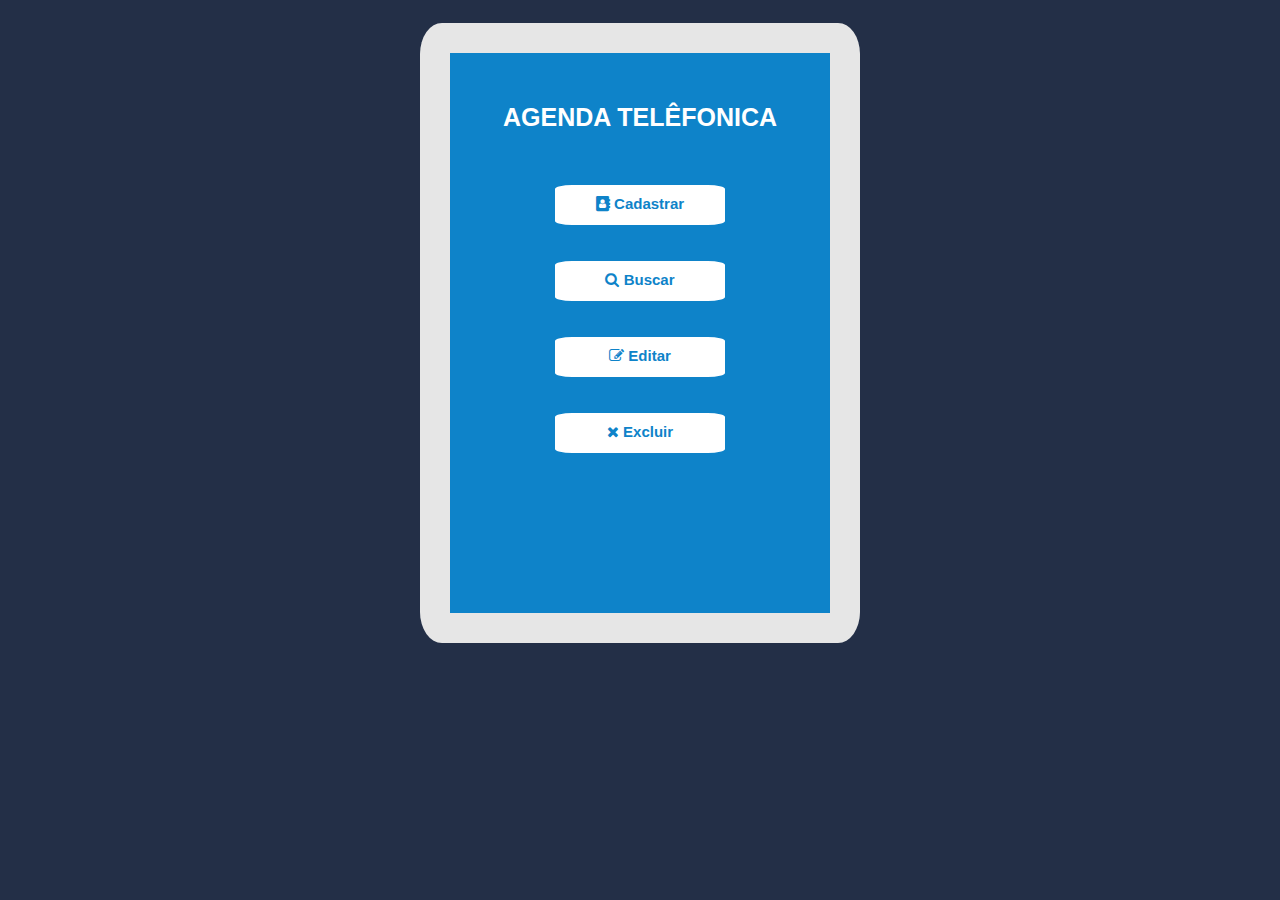
<file: WebContent/index.html>
<!DOCTYPE html>
<html>
<head>
	<title>Agenda Telefônica</title>
  <meta charset="utf-8"/>
  <link rel="stylesheet" href="https://cdnjs.cloudflare.com/ajax/libs/font-awesome/4.7.0/css/font-awesome.min.css">
  <link rel="stylesheet" href="css/estilo.css">
</head>
<body>
  <div class="cell">
    <div class="tela">
    <br>
	  <h1>Agenda Telêfonica</h1>
      <br><br>
      <form id="form1">
        <div class="btn"><a href="cadastro.html"><i class="fa fa-address-book"></i> Cadastrar</a></div><br><br>
        <div class="btn"><a href="consultar.html"><i class="fa fa-search"></i> Buscar</a></div><br><br>
        <div class="btn"><a href="editar.html"><i class="fa fa-edit"></i> Editar</a></div><br><br>
        <div class="btn"><a href="exlcuir.html"><i class="fa fa-remove"></i> Excluir</a></div><br><br>
      </form>
    </div>
  </div>
</body>
</html>
</file>
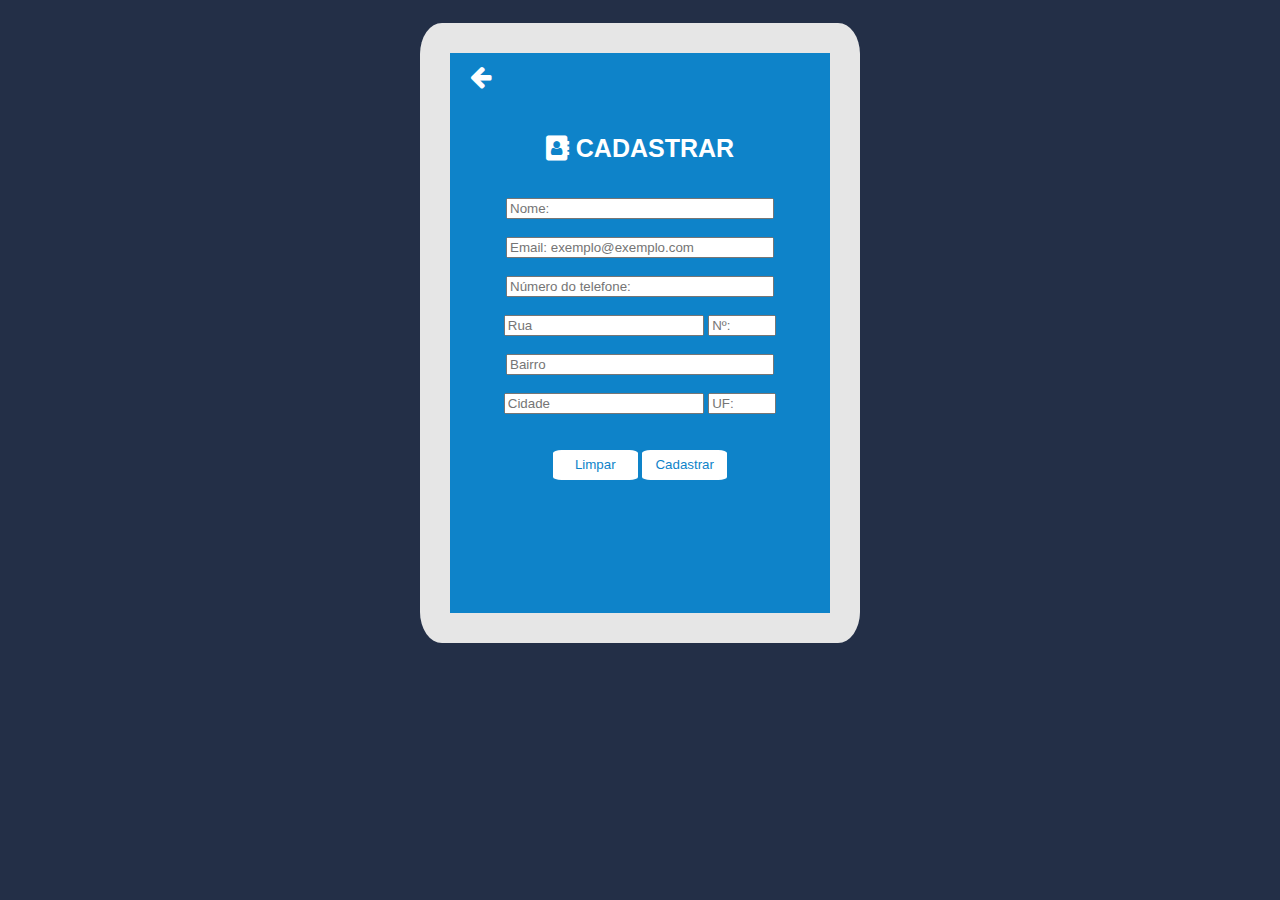
<file: WebContent/cadastro.html>
<!DOCTYPE html>
<html>
<head>
	<title>Agenda Telefônica</title>
  <meta charset="utf-8"/>
  <link rel="stylesheet" href="https://cdnjs.cloudflare.com/ajax/libs/font-awesome/4.7.0/css/font-awesome.min.css">
  <link rel="stylesheet" href="css/estilo.css">
</head>
<body>
  <div class="cell">
    <div class="tela">
      <div style="text-align: left;padding: 10px;" title="Voltar"><a class="back" href="index.html"><i class="fa fa-arrow-left"></i></a></div>
	  <h1><i class="fa fa-address-book"></i> Cadastrar</h1>
      <br>
      <form id="form2" method="get" action="Agenda">
      	<input type="text" name="nome" placeholder="Nome:" required><br>
      	<br>
      	<input type="email" name="email" placeholder="Email: exemplo@exemplo.com" required><br>
      	<br>
      	<input type="number" name="numero" placeholder="Número do telefone:" required><br>
      	<br>
      	<input type="text" name="rua" placeholder="Rua" style="width: 192px;" required>
      	<input type="number" name="num" placeholder="Nº:" style="width: 60px;" required><br>
      	<br>
      	<input type="text" name="bairro" placeholder="Bairro " required><br>
      	<br>
      	<input type="text" name="cidade" placeholder="Cidade" style="width: 192px;" required>
      	<input type="text" name="estado" placeholder="UF:" style="width: 60px;" required><br>
      	<br><br>
      	<input type="hidden" name="operacao" value="cadastrar"/>
      	<button class="btn" type="reset">Limpar</button>
      	<button class="btn" type="submit">Cadastrar</button>
      </form>
    </div>
  </div>
</body>
</html>
</file>
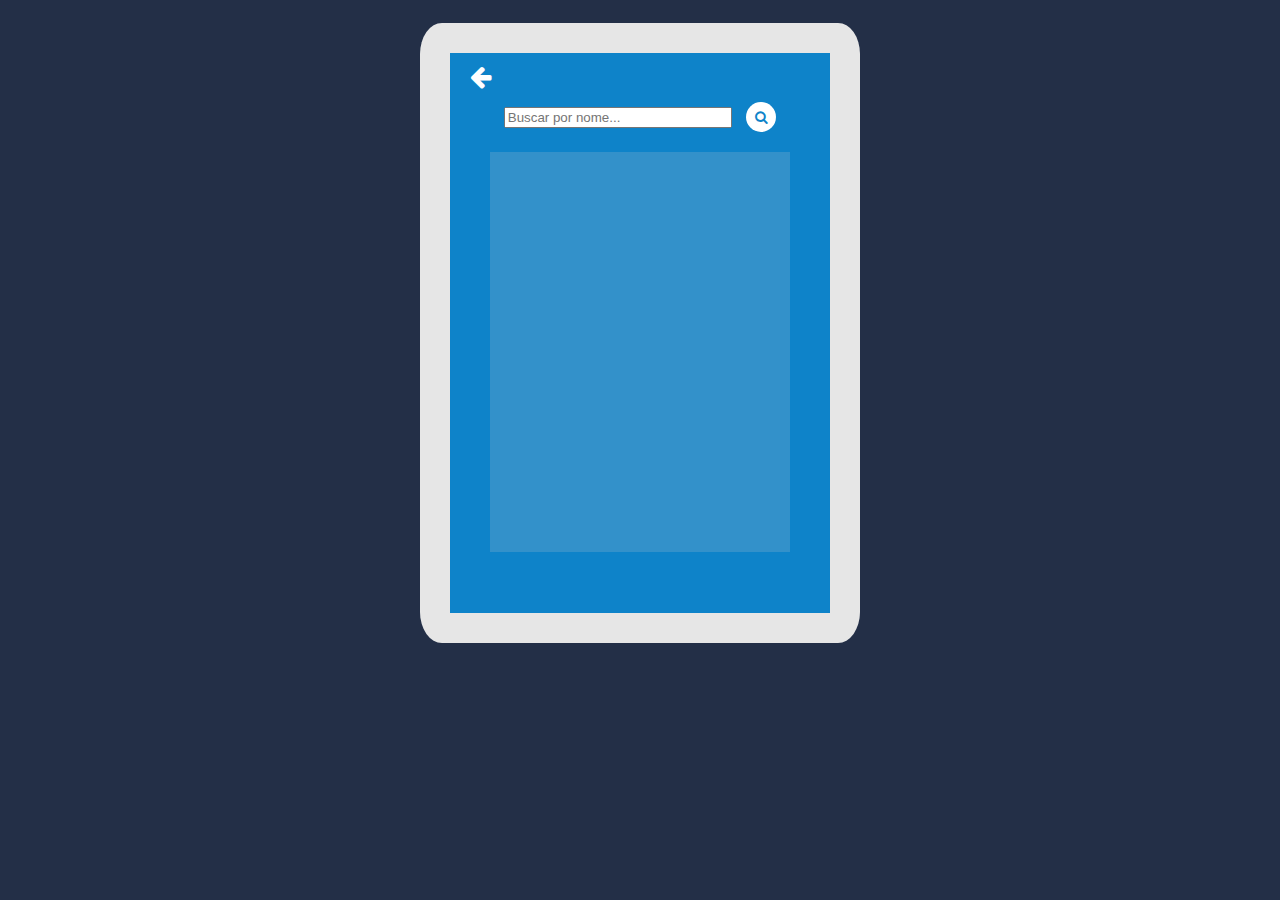
<file: WebContent/consultar.html>
<!DOCTYPE html>
<html>
<head>
	<title>Agenda Telefônica</title>
  <meta charset="utf-8"/>
  <link rel="stylesheet" href="https://cdnjs.cloudflare.com/ajax/libs/font-awesome/4.7.0/css/font-awesome.min.css">
  <link rel="stylesheet" href="css/estilo.css">
</head>
<body>
  <div class="cell">
    <div class="tela">
      <div style="text-align: left;padding: 10px;" title="Voltar"><a class="back" href="index.html"><i class="fa fa-arrow-left"></i></a></div>
	 <form method="get" action="Agenda">
		  <input type="text" name="nome" placeholder="Buscar por nome..." style="width: 220px;margin-right: 10px;" required>
		  <input type="hidden" name="operacao" value="consultar"/>
		  <button class="btn-search" type="submit"><i class="fa fa-search"></i></button> 
	 </form>
	  <div class="dados">
	  </div>
    </div>
  </div>
</body>
</html>
</file>
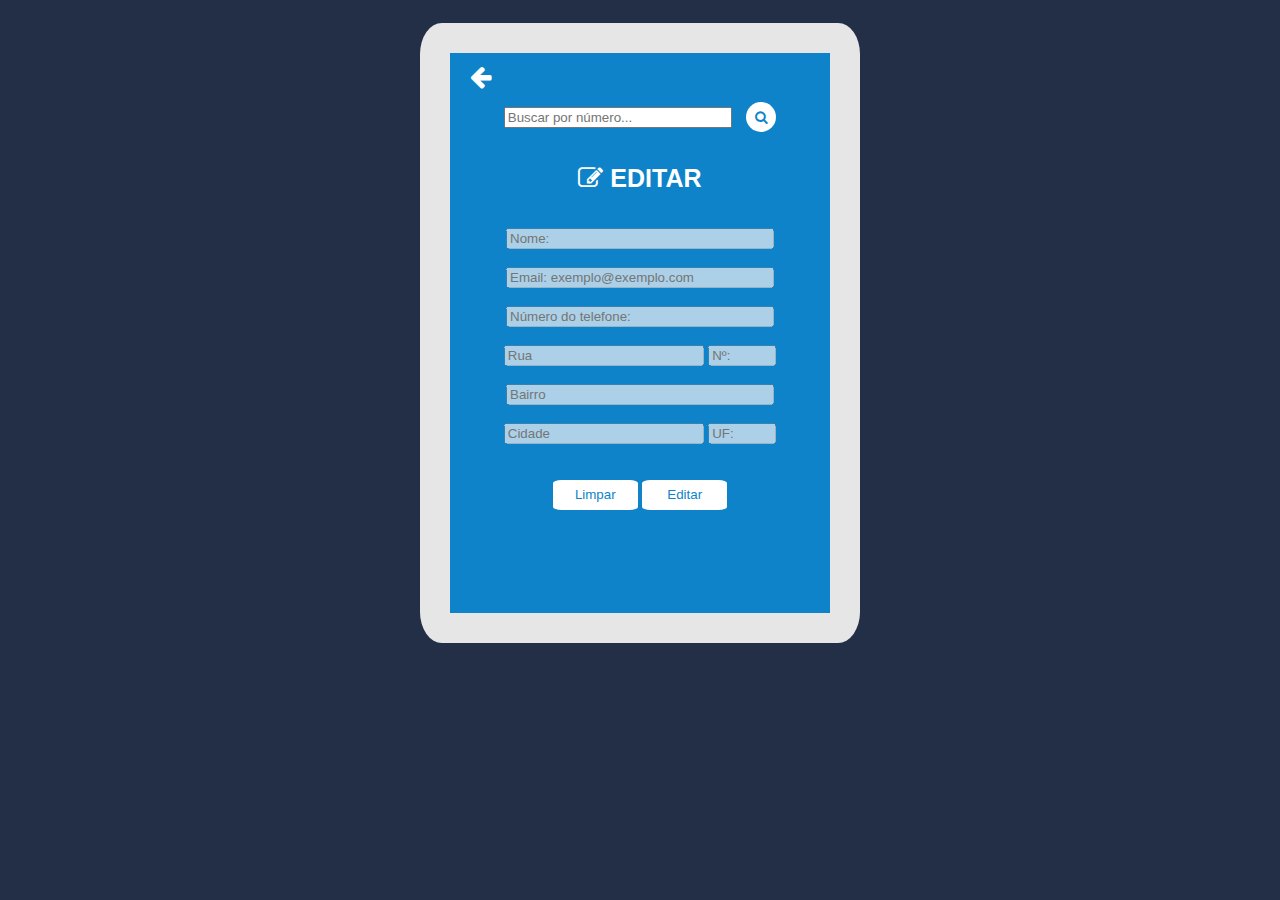
<file: WebContent/editar.html>
<!DOCTYPE html>
<html>
<head>
	<title>Agenda Telefônica</title>
  <meta charset="utf-8"/>
  <link rel="stylesheet" href="https://cdnjs.cloudflare.com/ajax/libs/font-awesome/4.7.0/css/font-awesome.min.css">
  <link rel="stylesheet" href="css/estilo.css">
</head>
<body>
  <div class="cell">
    <div class="tela">
      <div style="text-align: left;padding: 10px;" title="Voltar"><a class="back" href="index.html"><i class="fa fa-arrow-left"></i></a></div>
	 <form method="get" action="Agenda">
		  <input type="number" name="numero_busca" placeholder="Buscar por número..." style="width: 220px;margin-right: 10px;" required>
		  <input type="hidden" name="operacao" value="editar"/>
		  <button class="btn-search" type="submit"><i class="fa fa-search"></i></button> 
	 </form>
	  <h1><i class="fa fa-edit"></i> Editar</h1>
      <br>
      <form id="form2">
      	<input type="text" name="nome" placeholder="Nome:" disabled><br>
      	<br>
      	<input type="email" name="email" placeholder="Email: exemplo@exemplo.com" disabled><br>
      	<br>
      	<input type="number" name="numero" placeholder="Número do telefone:" disabled><br>
      	<br>
      	<input type="text" name="rua" placeholder="Rua" style="width: 192px;" disabled>
      	<input type="number" name="num" placeholder="Nº:" style="width: 60px;" disabled><br>
      	<br>
      	<input type="text" name="bairro" placeholder="Bairro " disabled><br>
      	<br>
      	<input type="text" name="cidade" placeholder="Cidade" style="width: 192px;" disabled>
      	<input type="text" name="estado" placeholder="UF:" style="width: 60px;" disabled><br>
      	<br><br>
      	<button class="btn" type="reset" disabled>Limpar</button>
      	<button class="btn" type="submit" disabled>Editar</button>
      </form>
    </div>
  </div>
</body>
</html>
</file>
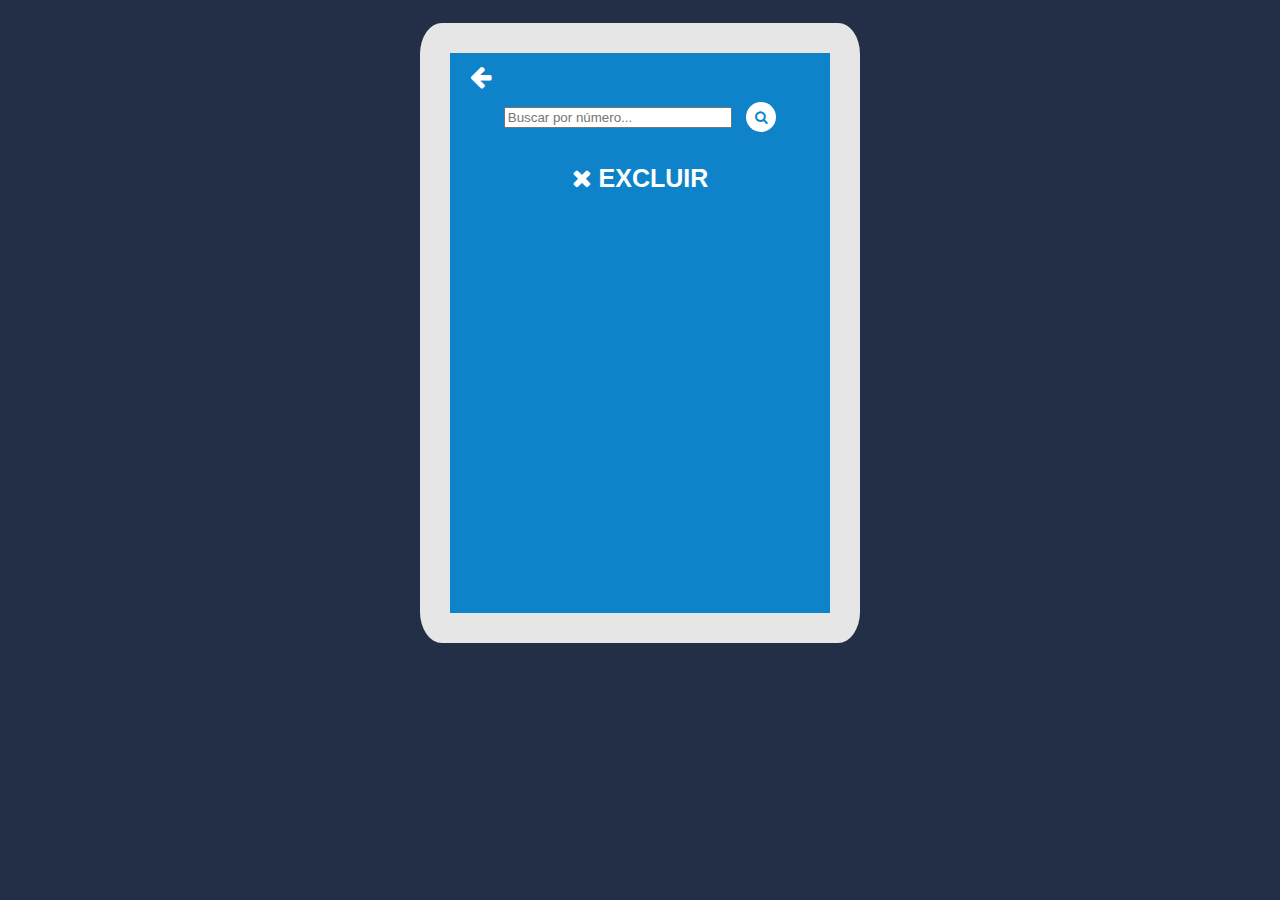
<file: WebContent/exlcuir.html>
<!DOCTYPE html>
<html>
<head>
	<title>Agenda Telefônica</title>
  <meta charset="utf-8"/>
  <link rel="stylesheet" href="https://cdnjs.cloudflare.com/ajax/libs/font-awesome/4.7.0/css/font-awesome.min.css">
  <link rel="stylesheet" href="css/estilo.css">
</head>
<body>
  <div class="cell">
    <div class="tela">
      <div style="text-align: left;padding: 10px;" title="Voltar"><a class="back" href="index.html"><i class="fa fa-arrow-left"></i></a></div>
	 <form method="get" action="Agenda">
		  <input type="number" name="numero_busca" placeholder="Buscar por número..." style="width: 220px;margin-right: 10px;" required>
		  <input type="hidden" name="operacao" value="excluir"/>
		  <button class="btn-search" type="submit"><i class="fa fa-search"></i></button> 
	 </form>
	 <h1><i class="fa fa-remove"></i> Excluir</h1>
      <br>
    </div>
  </div>
</body>
</html>
</file>
<file: WebContent/css/estilo.css>
* {
	font-family: "century gothic", "Arial";
}

body {
	background-color: #232F47;
	padding: 15px;
}

a {
    color: #0e83c9;
    padding: 10px 28px;
    text-decoration: none;
}
.dados {
    width: 300px;
    height: 400px;
    background: #3391ca;
    margin: auto;
    margin-top: 20px;
    overflow: scroll;
}
.back {
	font-size: 25px;
	color: #fff;
	text-align: left;
	padding: 10px;
}

.cell {
	width: 380px;
	height: 560px;
	background-color: #E6E6E6;
	border-radius: 5%;
	margin: auto;
	padding: 30px;
}

.tela {
	width: 380px;
	height: 560px;
	margin: auto;
	background-color: #0E83C9;
	position: absolute;
	text-align: center;
}

h1, h2, h3, h4, h5 {
	padding-top: 15px;
	font-size: 25px;
	text-align: center;
	text-transform: uppercase;
	color: #fff;
}

input {
	width: 260px;
}

.btn-search {
	background-color: #fff;
	border-style: none;
	width: 30px;
	height: 30px;
	border-radius: 50%;
	color: #0E83C9;
}

#form1 .btn {
	color: #0E83C9;
	padding: 10px;
	width: 150px;
    height: 20px;
    margin: 0 auto;	
    background-color: #fff;
	border-radius: 10%;
    font-size: 15px;
    font-weight: bold;
}

#form1 .btn:hover {
	background: #232F47;
	color: #fff;
	box-shadow: 1px 1px grey;
	transition: 0.3s all;
	cursor: pointer;
}

.btn {
	background-color: #fff;
	border-style: none;
	border-radius: 10%;
	width: 85px;
	height: 30px;
	color: #0E83C9;
}

button:hover {
	background: #232F47;
	color: #fff;
	box-shadow: 1px 1px grey;
	transition: 0.3s all;
	cursor: pointer;
}
</file>
